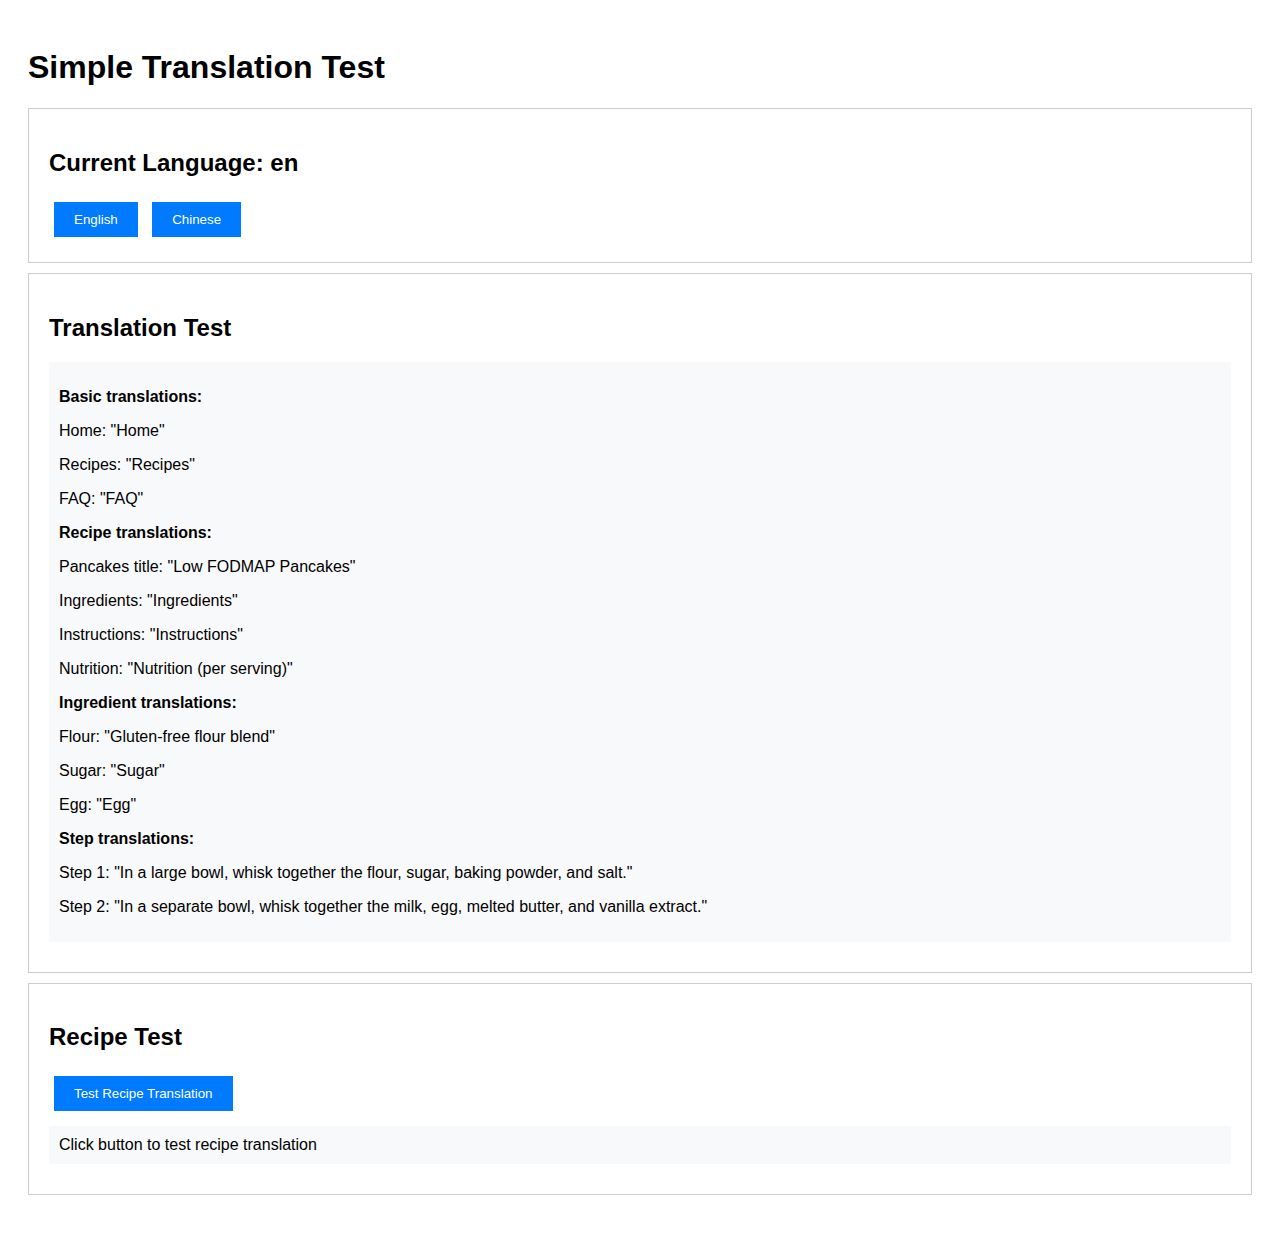
<file: simple-test.html>
<!DOCTYPE html>
<html lang="en">
<head>
    <meta charset="UTF-8">
    <meta name="viewport" content="width=device-width, initial-scale=1.0">
    <title>Simple Translation Test</title>
    <style>
        body { font-family: Arial, sans-serif; padding: 20px; }
        .box { border: 1px solid #ccc; padding: 20px; margin: 10px 0; }
        button { padding: 10px 20px; margin: 5px; background: #007bff; color: white; border: none; cursor: pointer; }
        .output { background: #f8f9fa; padding: 10px; margin: 10px 0; }
    </style>
</head>
<body>
    <h1>Simple Translation Test</h1>
    
    <div class="box">
        <h2>Current Language: <span id="current-lang">Loading...</span></h2>
        <button onclick="switchToEnglish()">English</button>
        <button onclick="switchToChinese()">Chinese</button>
    </div>
    
    <div class="box">
        <h2>Translation Test</h2>
        <div id="translation-output" class="output">Click a language button to test</div>
    </div>
    
    <div class="box">
        <h2>Recipe Test</h2>
        <button onclick="testRecipe()">Test Recipe Translation</button>
        <div id="recipe-output" class="output">Click button to test recipe translation</div>
    </div>

    <script src="js/languages.js"></script>
    <script>
        // Test basic translation
        function updateTranslation() {
            const output = document.getElementById('translation-output');
            output.innerHTML = `
                <p><strong>Basic translations:</strong></p>
                <p>Home: "${t('nav.home')}"</p>
                <p>Recipes: "${t('nav.recipes')}"</p>
                <p>FAQ: "${t('nav.faq')}"</p>
                <p><strong>Recipe translations:</strong></p>
                <p>Pancakes title: "${t('recipe.pancakes.title')}"</p>
                <p>Ingredients: "${t('recipe.pancakes.ingredients')}"</p>
                <p>Instructions: "${t('recipe.pancakes.instructions')}"</p>
                <p>Nutrition: "${t('recipe.pancakes.nutrition')}"</p>
                <p><strong>Ingredient translations:</strong></p>
                <p>Flour: "${t('ingredient.gluten-free-flour')}"</p>
                <p>Sugar: "${t('ingredient.sugar')}"</p>
                <p>Egg: "${t('ingredient.egg')}"</p>
                <p><strong>Step translations:</strong></p>
                <p>Step 1: "${t('recipe.pancakes.step1')}"</p>
                <p>Step 2: "${t('recipe.pancakes.step2')}"</p>
            `;
        }
        
        function switchToEnglish() {
            console.log('Switching to English...');
            setLanguage('en');
            document.getElementById('current-lang').textContent = 'English';
            updateTranslation();
        }
        
        function switchToChinese() {
            console.log('Switching to Chinese...');
            setLanguage('zh');
            document.getElementById('current-lang').textContent = 'Chinese';
            updateTranslation();
        }
        
        function testRecipe() {
            const output = document.getElementById('recipe-output');
            output.innerHTML = `
                <p><strong>Recipe Database Test:</strong></p>
                <p>Current language: ${currentLanguage}</p>
                <p>Available recipes: ${typeof recipeDatabase !== 'undefined' ? recipeDatabase.length : 'Not loaded'}</p>
                <p>Translation function working: ${typeof t === 'function' ? 'Yes' : 'No'}</p>
                <p>Languages available: ${typeof languages !== 'undefined' ? Object.keys(languages).join(', ') : 'Not loaded'}</p>
            `;
        }
        
        // Initialize
        document.addEventListener('DOMContentLoaded', () => {
            console.log('Page loaded');
            console.log('Current language:', currentLanguage);
            console.log('Translation function:', typeof t);
            console.log('Languages available:', typeof languages !== 'undefined' ? Object.keys(languages) : 'Not loaded');
            
            document.getElementById('current-lang').textContent = currentLanguage || 'Unknown';
            updateTranslation();
        });
    </script>
</body>
</html>
</file>
